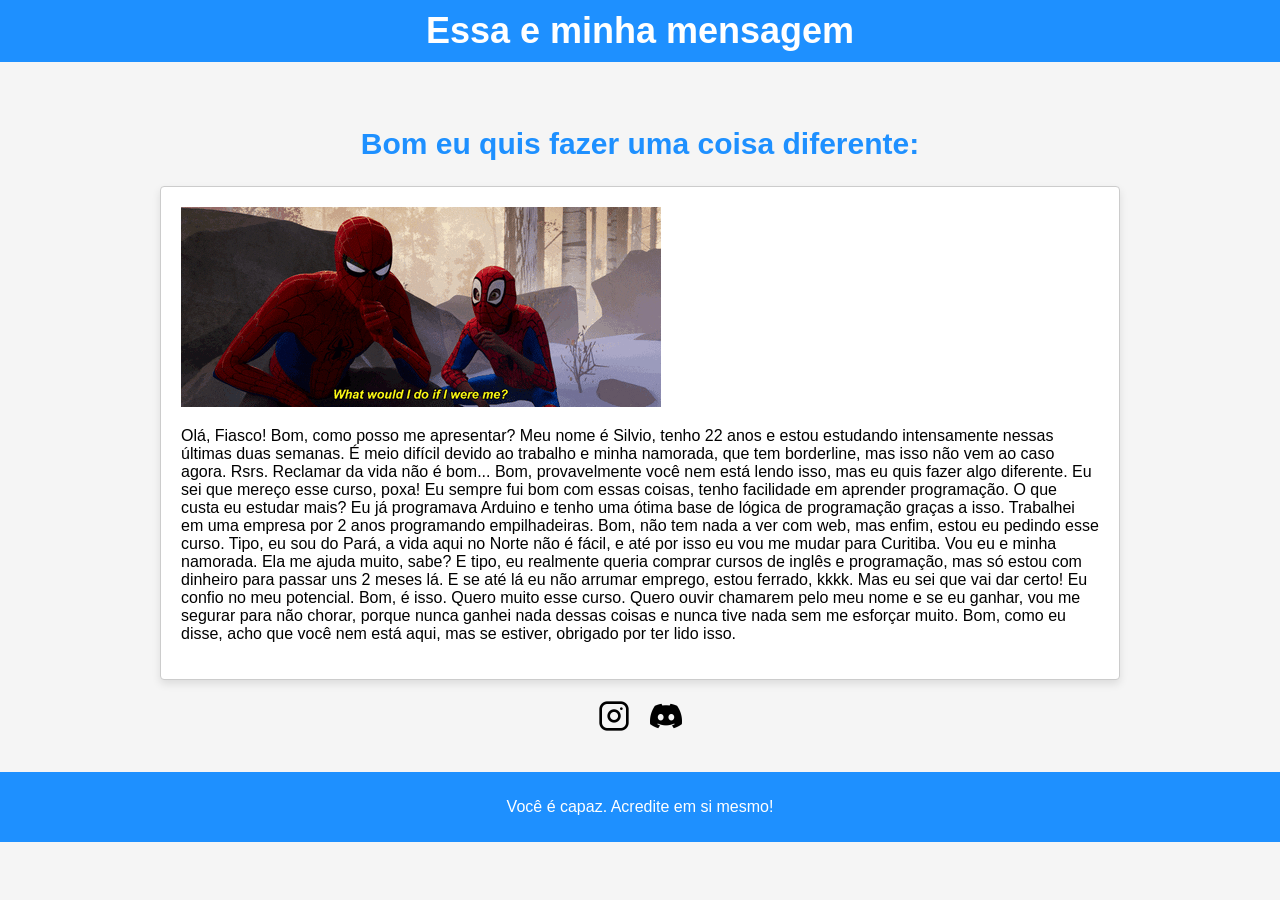
<file: index.html>
<!DOCTYPE html>
<html>
<head><link rel="shortcut icon" href="icon/ico.ico"shortcut icon" href="favicon.ico" type="image/x-icon">
  <title>Olá Que bom que você esta aqui!</title>
<link rel="stylesheet" type="text/css" href="style.css">
</head>
<body>
  <header>
    <h1>Essa e minha mensagem</h1>
    <nav>
 </nav>
  </header>

  <section id="mensagem">
    <div class="container">
      <h2>Bom eu quis fazer uma coisa diferente:</h2>
      <div class="card">
        <img src="icon/gif.gif" alt="Foto" >
        <p>Olá, Fiasco! Bom, como posso me apresentar? Meu nome é Silvio, tenho 22 anos e estou estudando intensamente nessas últimas duas semanas. É meio difícil devido ao trabalho e minha namorada, que tem borderline, mas isso não vem ao caso agora. Rsrs. Reclamar da vida não é bom... Bom, provavelmente você nem está lendo isso, mas eu quis fazer algo diferente. Eu sei que mereço esse curso, poxa! Eu sempre fui bom com essas coisas, tenho facilidade em aprender programação. O que custa eu estudar mais? Eu já programava Arduino e tenho uma ótima base de lógica de programação graças a isso. Trabalhei em uma empresa por 2 anos programando empilhadeiras. Bom, não tem nada a ver com web, mas enfim, estou eu pedindo esse curso. Tipo, eu sou do Pará, a vida aqui no Norte não é fácil, e até por isso eu vou me mudar para Curitiba. Vou eu e minha namorada. Ela me ajuda muito, sabe? E tipo, eu realmente queria comprar cursos de inglês e programação, mas só estou com dinheiro para passar uns 2 meses lá. E se até lá eu não arrumar emprego, estou ferrado, kkkk. Mas eu sei que vai dar certo! Eu confio no meu potencial. Bom, é isso. Quero muito esse curso. Quero ouvir chamarem pelo meu nome e se eu ganhar, vou me segurar para não chorar, porque nunca ganhei nada dessas coisas e nunca tive nada sem me esforçar muito. Bom, como eu disse, acho que você nem está aqui, mas se estiver, obrigado por ter lido isso.</p>
      </div>
      <div class="opcoes-contato">
        <a href="https://www.instagram.com/b0l0777/" target="_blank">
          <img src="icon/ins.png" alt="Instagram">
        </a>
        <a href="https://discord.gg/M2KbJNw4" target="_blank">
          <img src="icon/dis.png" alt="Discord">
        </a>
      </div>
    </div>
  </section>

  <footer>
    <div class="container">
      <p>Você é capaz. Acredite em si mesmo!</p>
    </div>
  </footer>
</body>
</html>
</file>
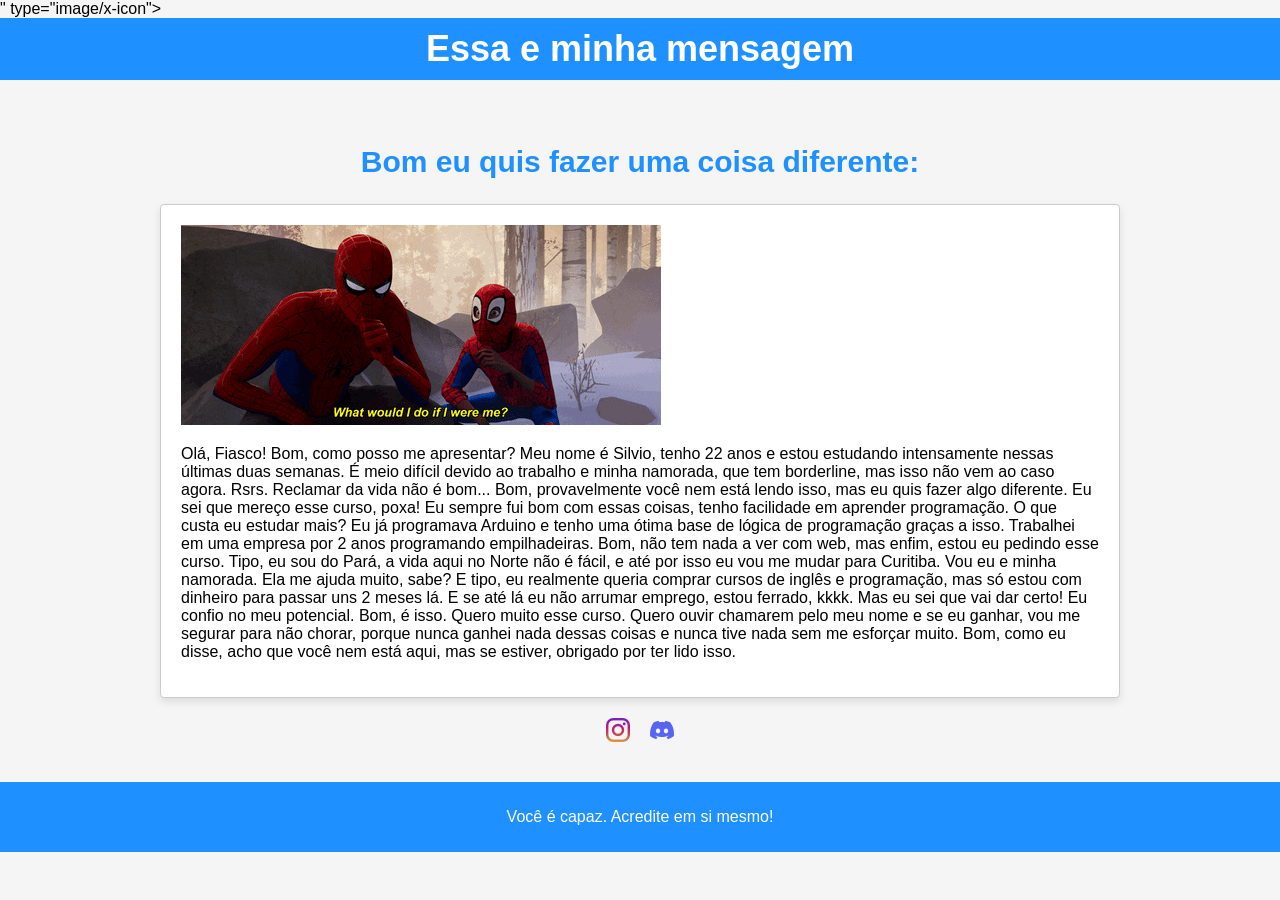
<file: indes.html>
<!DOCTYPE html>
<html>
<head><link rel="shortcut icon" href="icon/ico.ico"shortcut icon" href="favicon.ico" type="image/x-icon"> " type="image/x-icon"> 
  <title>Olá Que bom que você esta aqui!</title>
<link rel="stylesheet" type="text/css" href="style.css">
</head>
<body>
  <header>
    <h1>Essa e minha mensagem</h1>
    <nav>
 </nav>
  </header>

  <section id="mensagem">
    <div class="container">
      <h2>Bom eu quis fazer uma coisa diferente:</h2>
      <div class="card">
        <img src="icon/gif.gif" alt="Foto" >
        <p>Olá, Fiasco! Bom, como posso me apresentar? Meu nome é Silvio, tenho 22 anos e estou estudando intensamente nessas últimas duas semanas. É meio difícil devido ao trabalho e minha namorada, que tem borderline, mas isso não vem ao caso agora. Rsrs. Reclamar da vida não é bom... Bom, provavelmente você nem está lendo isso, mas eu quis fazer algo diferente. Eu sei que mereço esse curso, poxa! Eu sempre fui bom com essas coisas, tenho facilidade em aprender programação. O que custa eu estudar mais? Eu já programava Arduino e tenho uma ótima base de lógica de programação graças a isso. Trabalhei em uma empresa por 2 anos programando empilhadeiras. Bom, não tem nada a ver com web, mas enfim, estou eu pedindo esse curso. Tipo, eu sou do Pará, a vida aqui no Norte não é fácil, e até por isso eu vou me mudar para Curitiba. Vou eu e minha namorada. Ela me ajuda muito, sabe? E tipo, eu realmente queria comprar cursos de inglês e programação, mas só estou com dinheiro para passar uns 2 meses lá. E se até lá eu não arrumar emprego, estou ferrado, kkkk. Mas eu sei que vai dar certo! Eu confio no meu potencial. Bom, é isso. Quero muito esse curso. Quero ouvir chamarem pelo meu nome e se eu ganhar, vou me segurar para não chorar, porque nunca ganhei nada dessas coisas e nunca tive nada sem me esforçar muito. Bom, como eu disse, acho que você nem está aqui, mas se estiver, obrigado por ter lido isso.</p>
      </div>
      <div class="opcoes-contato">
        <a href="https://www.instagram.com/b0l0777/" target="_blank">
          <img src="icon/instagram.png" alt="Instagram">
        </a>
        <a href="https://discord.gg/M2KbJNw4" target="_blank">
          <img src="icon/discord.png" alt="Discord">
        </a>
      </div>
    </div>
  </section>

  <footer>
    <div class="container">
      <p>Você é capaz. Acredite em si mesmo!</p>
    </div>
  </footer>
</body>
</html>
</file>
<file: style.css>
body {
    font-family: Arial, sans-serif;
    background-color: #f5f5f5;
    margin: 0;
    padding: 0;
  }
  
  .container {
    max-width: 960px;
    margin: 0 auto;
    padding: 0 20px;
  }
  
  header {
    background-color: #1e90ff;
    color: #fff;
    text-align: center;
    padding: 10px 0;
  }
  
  header h1 {
    font-size: 36px;
    margin: 0;
  }
  
  nav ul {
    list-style: none;
    padding: 0;
    margin: 0;
  }
  
  nav ul li {
    display: inline-block;
    margin-right: 20px;
  }
  
  nav ul li a {
    color: #fff;
    text-decoration: none;
    font-size: 18px;
  }
  
  nav ul li a:hover {
    color: #ffd700;
  }
  
  section {
    padding: 40px 0;
  }
  
  section h2 {
    font-size: 30px;
    color: #1e90ff;
    text-align: center;
  }
  
  .card {
    background-color: #fff;
    border: 1px solid #ccc;
    border-radius: 4px;
    padding: 20px;
    margin-top: 20px;
    box-shadow: 0 4px 8px rgba(0, 0, 0, 0.1);
  }
  
  .card img {
    max-width: 100%;
    height: auto;
  }
  
  .opcoes-contato {
    display: flex;
    justify-content: center;
    margin-top: 20px;
  }
  
  .opcoes-contato a {
    display: inline-block;
    margin: 0 10px;
    text-decoration: none;
    color: #1e90ff;
  }
  
  .opcoes-contato a img {
    max-width: 40px;
    height: auto;
  }
  
  .opcoes-contato a:hover {
    color: #ffd700;
  }
  
  footer {
    background-color: #1e90ff;
    color: #fff;
    text-align: center;
    padding: 10px 0;
  }
  .opcoes-contato a {
  display: inline-block;
  margin: 0 10px;
  text-decoration: none;
  color: #1e90ff;
  position: relative;
}

.opcoes-contato a img {
  max-width: 40px;
  height: auto;
  transition: transform 0.3s ease-out;
}

.opcoes-contato a:hover img {
  transform: rotate(360deg);
}
.opcoes-contato a {
    display: inline-block;
    margin: 0 10px;
    text-decoration: none;
    color: #1e90ff;
    position: relative;
    transition: transform 0.3s ease-out;
  }
  
  .opcoes-contato a img {
    max-width: 40px;
    height: auto;
  }
  
  .opcoes-contato a:hover img {
    transform: translateY(-10px);
  }
  .opcoes-contato a {
    display: flex;
    justify-content: center;
    align-items: center;
    margin: 0 10px;
    text-decoration: none;
    color: #1e90ff;
    position: relative;
    transition: transform 0.3s ease-out;
  }
  
  .opcoes-contato a img {
    max-width: 40px;
    height: auto;
  }
  
  .opcoes-contato a:hover img {
    transform: translateY(-10px);
  }
</file>
